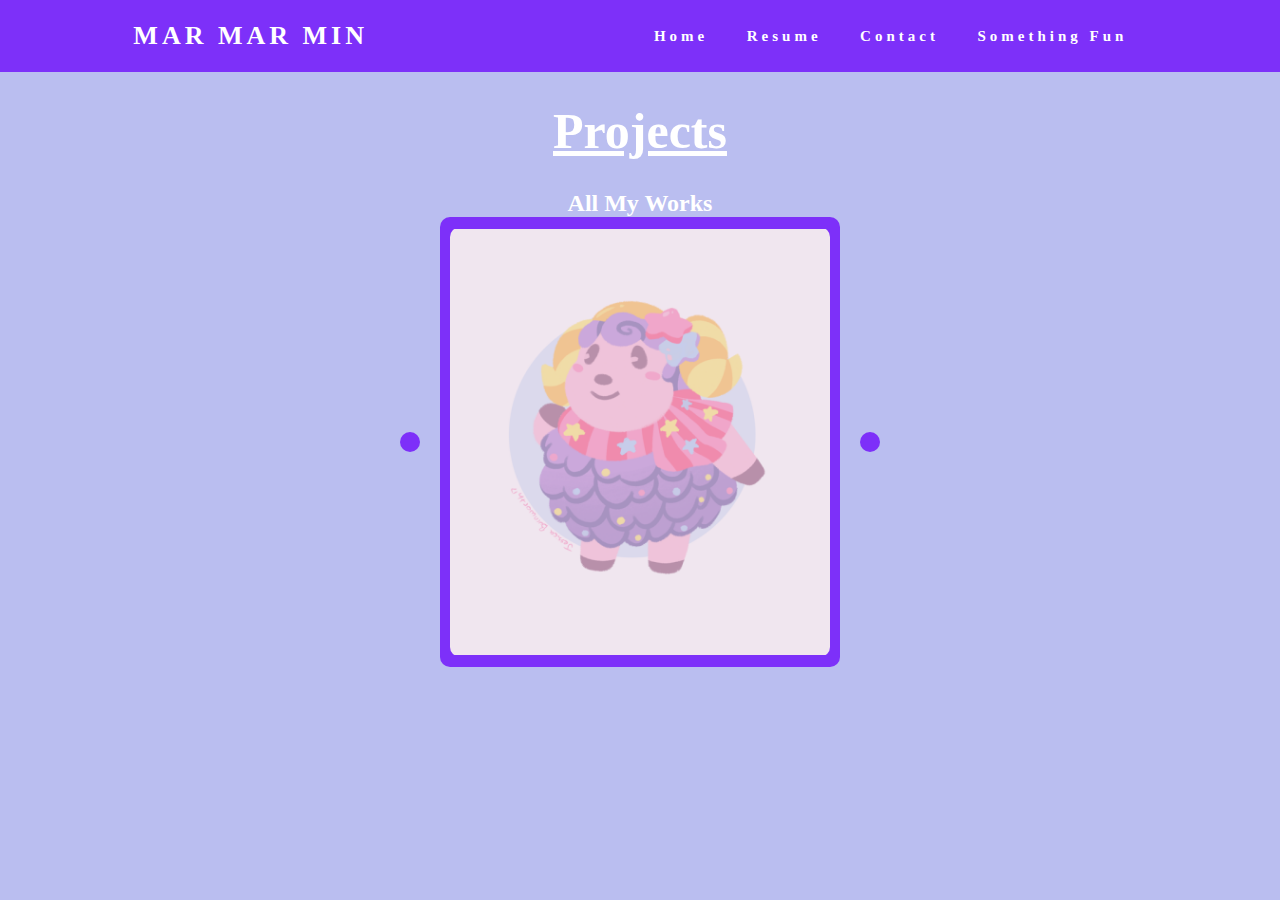
<file: projects.html>
<!DOCTYPE html>
<html lang="en">
  <head>
    <meta charset="UTF-8" />
    <meta http-equiv="X-UA-Compatible" content="IE=edge" />
    <meta name="viewport" content="width=device-width, initial-scale=1.0" />
    <link rel="stylesheet" href="projects.css" />
    <script src="https://code.jquery.com/jquery-3.6.1.min.js"></script>
    <script src="projects.js"></script>
    <title>Projects</title>
  </head>
  <body>
    <nav>
      <div class="logo">
        <h4>Mar Mar Min</h4>
      </div>
      <ul class="nav-links">
        <li><a href="/index.html">Home</a></li>
        <li><a href="/resume.html">Resume</a></li>
        <li><a href="#" class="contact">Contact</a></li>
        <li><a href="/fun.html">Something Fun</a></li>
      </ul>
      <div class="burger">
        <div class="one"></div>
        <div class="two"></div>
        <div class="three"></div>
      </div>
    </nav>
    <h1>Projects</h1>
    <div class="container">
      <h2>All My Works</h2>
      <div class="carousel-container">
        <div class="carousel-button previous">
          <span class="left"></span>
        </div>
        <div class="carousel-images">
          <img src="/pictures/Etoile.png" alt="" />
          <img src="/pictures/Isabelle.jpeg" alt="" />
          <img src="/pictures/KK Slider.jpeg" alt="" />
          <img src="/pictures/Stella.webp" alt="" />
          <img src="/pictures/Zucker.png" alt="" />
        </div>
        <div class="carousel-button next">
          <span class="right"></span>
        </div>
      </div>
    </div>
  </body>
</html>
</file>
<file: projects.css>
* {
    margin: 0px;
    padding: 0px;
    box-sizing: border-box;
}

nav {
    display: flex;
    justify-content: space-around;
    align-items: center;
    min-height: 8vh;
    background-color: rgba(119, 32, 249, 0.9);
}

.logo {
    color: white;
    text-transform: uppercase;
    letter-spacing: 4px;
    font-size: 26px;
}

.nav-links {
    display: flex;
    width: 40%;
    justify-content: space-around;
}

.nav-links a {
    color: white;
    text-decoration: none;
    letter-spacing: 4px;
    font-size: 15px;
    font-weight: bold;
}

.nav-links li {
    list-style-type: none;
}

.burger div {
    width: 25px;
    height: 2px;
    background-color: white;
    margin: 5px;
}

.burger {
    display: none;
}

@media screen and (max-width: 1024px) {
    .nav-links {
        width: 60%;
    }
}

@media screen and (max-width: 768px) {
    body {
        overflow-x: hidden;
    }

    .nav-links {
        position: absolute;
        right: 0px;
        height: 92vh;
        top: 8vh;
        background-color: rgba(119, 32, 249, 0.9);
        display: flex;
        flex-direction: column;
        align-items: center;
        width: 50%;
        transform: translateX(100%);
    }

    .nav-links li {
        opacity: 1;
    }

    .burger {
        display: block;
        cursor: pointer;
    }
}

.nav-active {
    transform: translateX(0%);
    transition: transform 0.5s ease-in;
}



body {
	background: rgba(130, 136, 228, 0.549);
    text-align: center;
    /* justify-content: center; */
}
h1 {
    text-decoration: underline;
    font-size: 50px;
    color: white;
}
h2 {
    color: white;
    font-weight: 200px;
}
.container {
	display: flex;
	flex-direction: column;
	align-items: center;
}

.carousel-container {
    width: 500px;
	display: flex;
	justify-content: space-around;
    height: 450px;
}
.carousel-images {
	width: 80%;
	background: rgba(119, 32, 249, 0.9);
	padding: 10px;
	border-radius: 10px;
	box-sizing: border-box;
}
.carousel-images img {
	width: 100%;
	border-radius: 10px;
	display: none;
    height: 430px;
    object-fit: contain;
}
.carousel-images img:first-of-type {
	display: block;
}
.carousel-button {
	align-self: center;
	background-color: rgba(119, 32, 249, 0.9);
	padding: 10px;
	border-radius: 50%;
	text-align: center;
}
.carousel-button:hover {
	cursor: pointer;
    background-color: rgb(117, 170, 117);
}

h1, .container {
    margin-top: 30px;
    margin-bottom: 15px;
}
</file>
